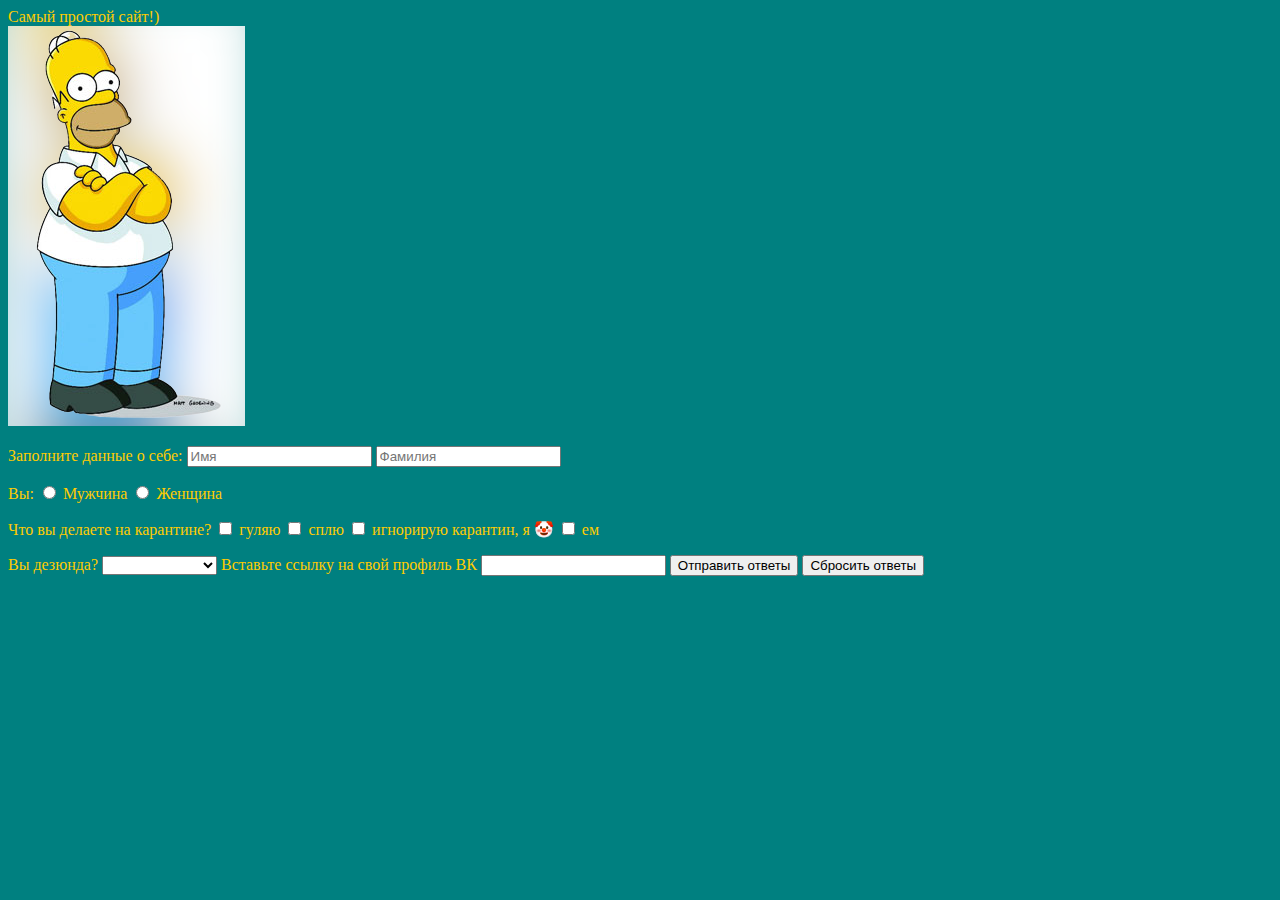
<file: site/index.html>
﻿<!DOCTYPE html>
<html lang="ru">
  <title>Сайт</title>
<head>Самый простой сайт!)
</head>
<br>
<body>
<style>
   body 
  { background: #008080;
    color: #fc0; }
  </style>
  
<img src="homer-simpson-removebg-preview.png">
  

<form>
<p>
Заполните данные о себе:

<input type="text" name="name" placeholder="Имя">

<input type="text" name="surname" placeholder="Фамилия">

<p>
Вы:

<input type="radio" name="М" value="Мужчина"/> Мужчина

<input type="radio" name="Ж" value="Женщина"/> Женщина
</p>

<p>
Что вы делаете на карантине?

<input type="checkbox" name="walk"/> гуляю

<input type="checkbox" name="sleep"/> сплю

<input type="checkbox" name="clown"/> игнорирую карантин, я 🤡

<input type="checkbox" name="eat"/> ем

</p>
Вы дезюнда?
<select>
<option></option>
<option name="yes">Да, я дезюнда </option>
<option name="no">Нет, ты что🤡?</option>
</select>

Вставьте ссылку на свой профиль ВК
<input type="url" name="url">

<input type="submit" method="get" action="send.php" value="Отправить ответы"/>

<input type="reset" value="Сбросить ответы"/>

</form>
</body>
</html>
</file>
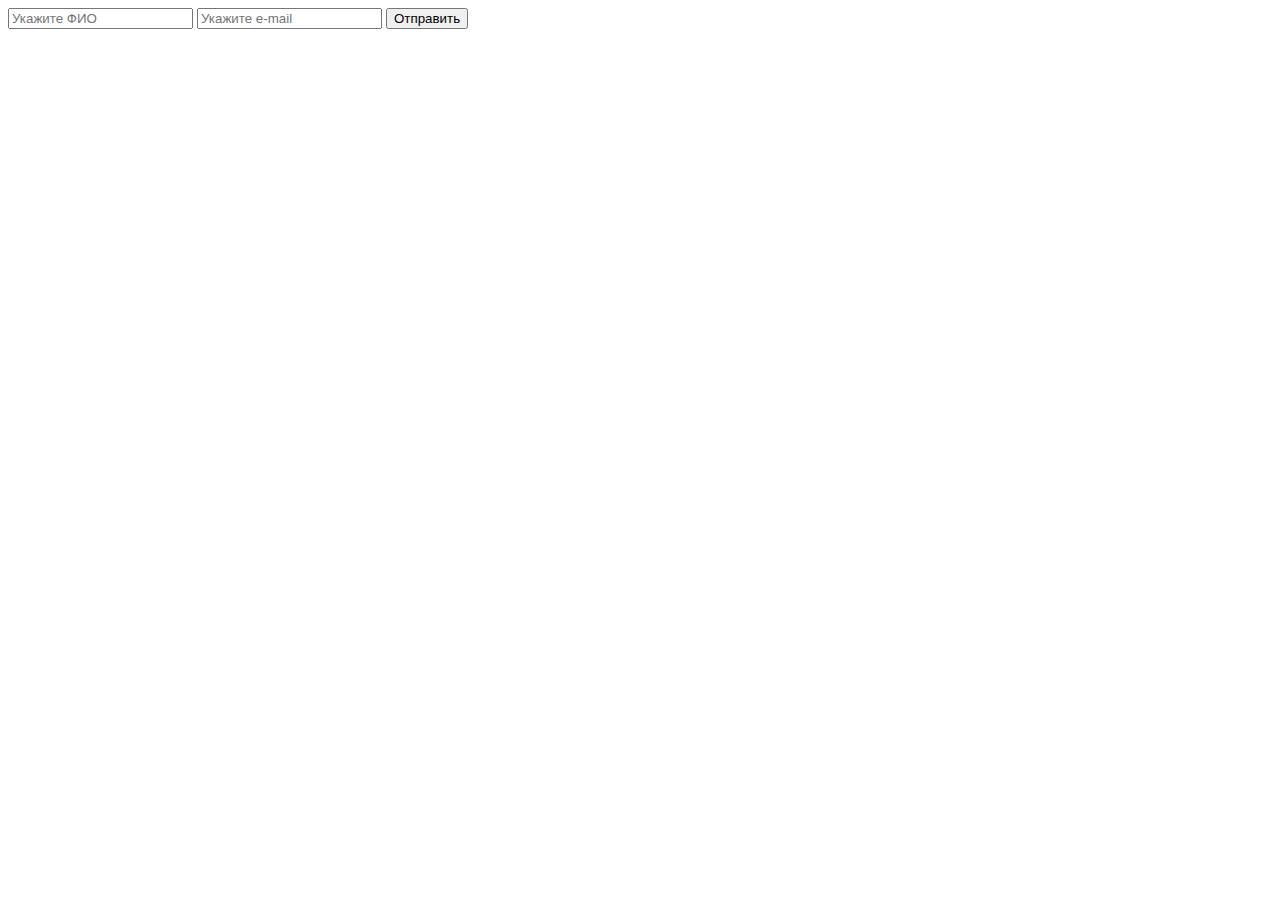
<file: site2/index.html>
<!DOCTYPE html>
<html>
<body>
<form action="send.php" method="post">
<input type="text" name="fio" placeholder="Укажите ФИО" required>
<input type="text" name="email" placeholder="Укажите e-mail" required>
<input type="submit" value="Отправить">
</form>
</body>
</html>
</file>
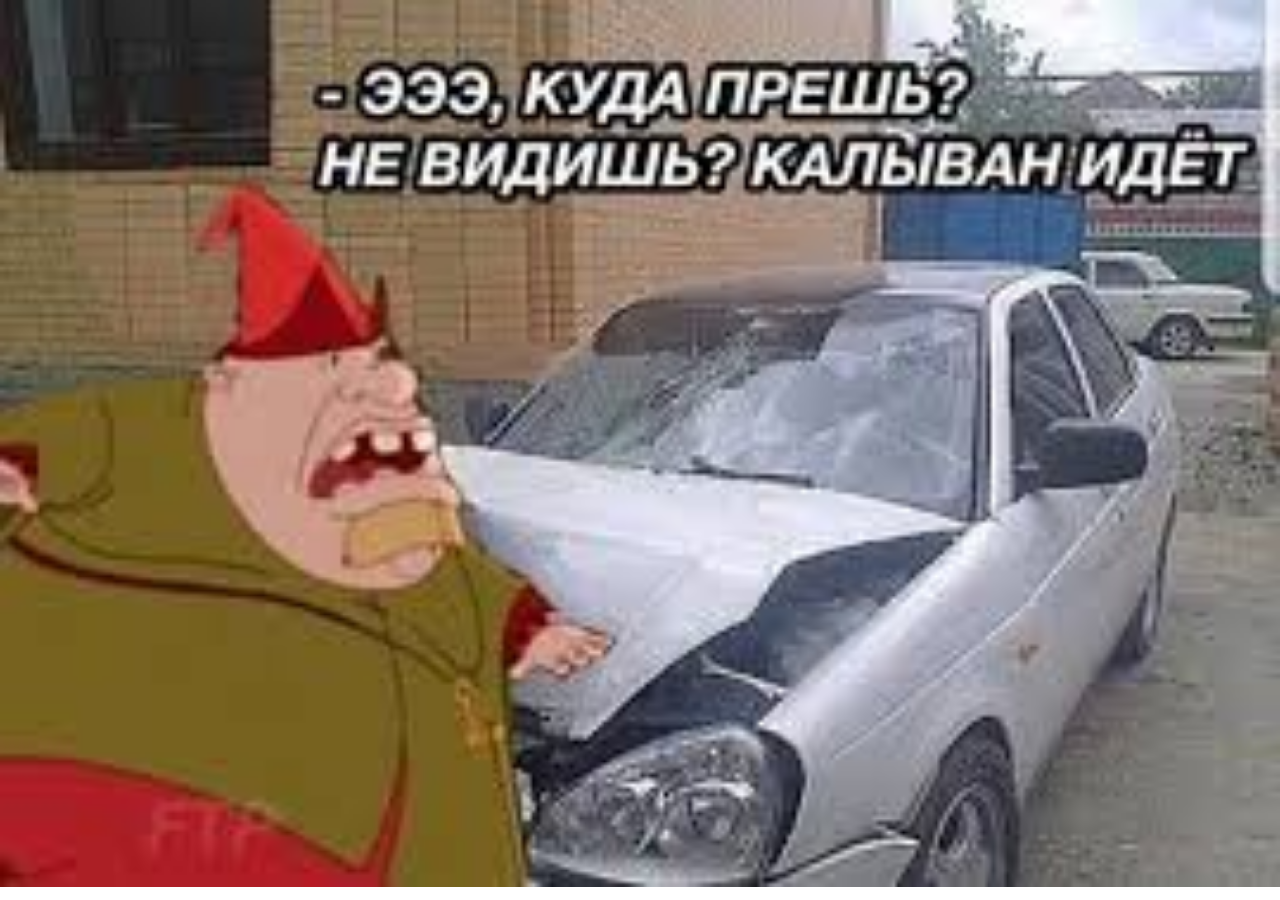
<file: site3/index.html>
<!DOCTYPE html>
<html>
 <head>
  <meta charset="utf-8">
  <title>Выйди</title>
  <style>
   body {
    background: url([data-uri]) no-repeat;
    -moz-background-size: 100%; 
    -webkit-background-size: 100%;
    -o-background-size: 100%; 
    background-size: 100%; 
   }
  </style>
 </head>
 <body>
 </body>
</html>
</file>
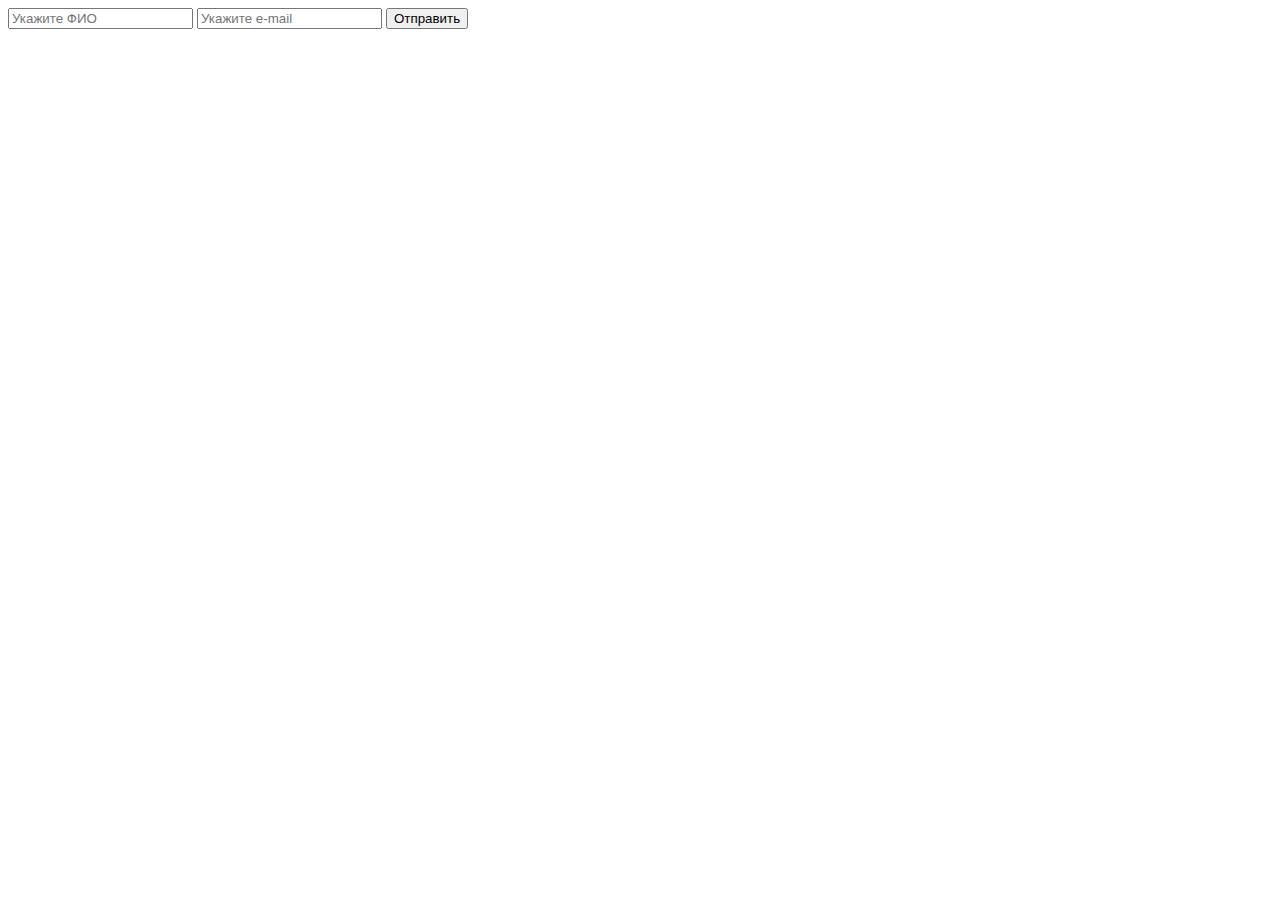
<file: site2/form.html>
﻿<!doctype html>
<html>
<body>
<form action="send.php" method="post">
<input type="text" name="fio" placeholder="Укажите ФИО" required>
<input type="text" name="email" placeholder="Укажите e-mail" required>
<input type="submit" value="Отправить">
</form>
</body>
</html>
</file>
